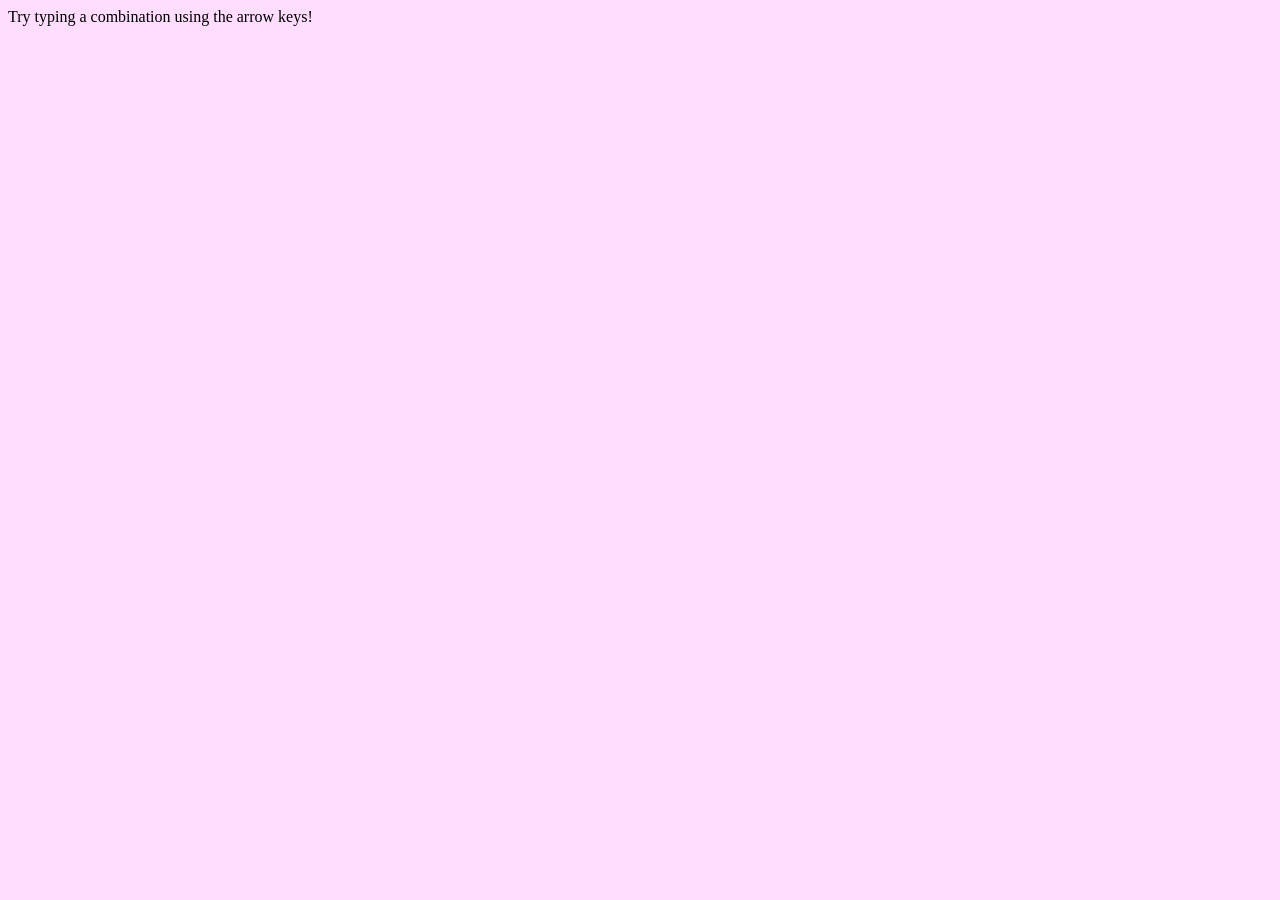
<file: index.html>
<html>

<head>
  <script src="bower_components/cheet.js/cheet.min.js" type="text/javascript"></script>
  <script src="bower_components/jquery-3.7.1.min/index.js" type="text/javascript"></script>
  <link rel="stylesheet" type="text/css" href="font-awesome-4.7.0/css/font-awesome.min.css">
  <script>
    cheet.done(function () {
      return $('.easter').empty();
    });
    cheet.fail(function () {
      return $('.easter').empty();
    });
    cheet.next(function (str, key) {
      if (key === 'up' || key === 'down' || key === 'left' || key === 'right') {
        return $('.easter').append('<i class="fa fa-arrow-circle-' + key + '">');
      } else {
        return $('.easter').append(key);
      }
    });
    cheet('up up down down left right left right', function () {
      console.log("The lockbox is abg")
      window.alert("Check the console logs!");
    });
  </script>

</head>

<body style="background-color:#fdf;">
  <div class="easter"></div>
  <p>Try typing a combination using the arrow keys!</p>
</body>
</html>
</file>
